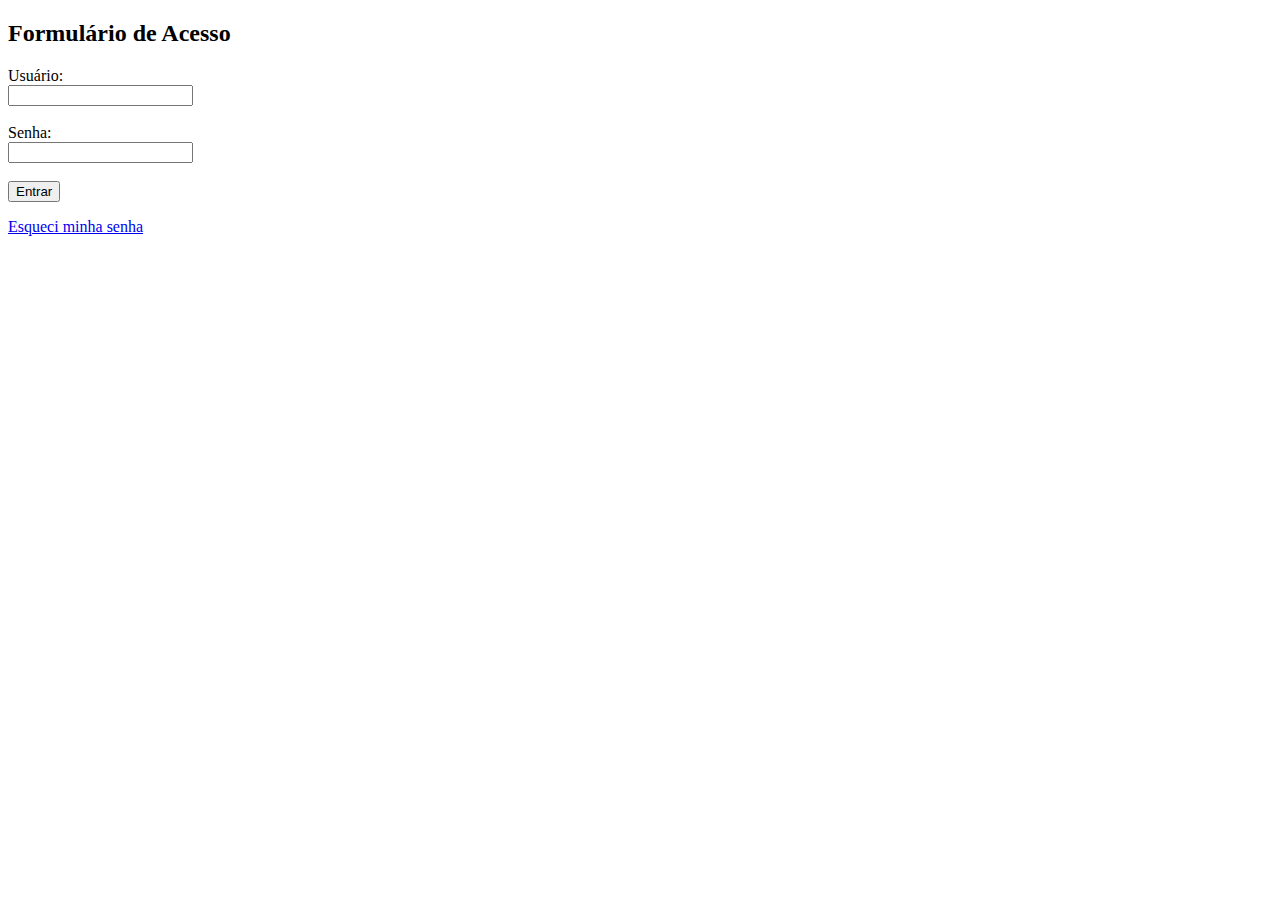
<file: funcao.html>
<!DOCTYPE html>
<html>
<head>
    <title>Validação de Campos de Acesso</title>
</head>
<body>
    <h2>Formulário de Acesso</h2>
    <form onsubmit="return validarFormulario()">
        <label for="usuario">Usuário:</label><br>
        <input type="text" id="usuario" name="usuario"><br><br>
        
        <label for="senha">Senha:</label><br>
        <input type="password" id="senha" name="senha"><br><br>
        
        <input type="submit" value="Entrar">
    </form>

    <p><a href="#" onclick="recuperarSenha()">Esqueci minha senha</a></p>

    <script src="../js/main.js"></script>
</body>
</html>
</file>
